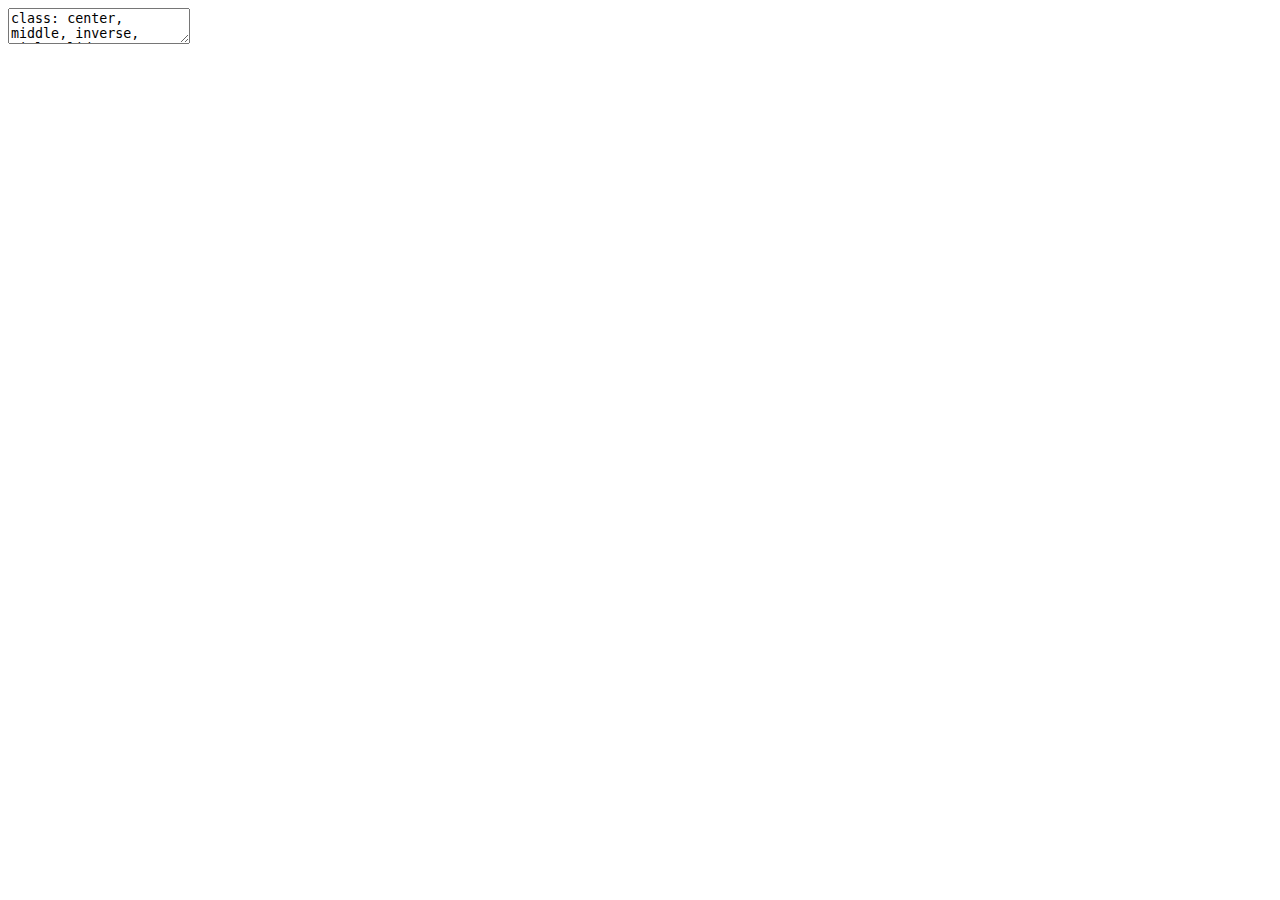
<file: index.html>
<!DOCTYPE html>
<html lang="" xml:lang="">
  <head>
    <title>Implementing RAP</title>
    <meta charset="utf-8" />
    <meta name="author" content="Cam Race" />
    <link rel="stylesheet" href="xaringan-themer.css" type="text/css" />
  </head>
  <body>
    <textarea id="source">
class: center, middle, inverse, title-slide

# Implementing RAP
## Statistics publication in DfE
### Cam Race
### 2020/09/14

---






# What I'll cover

Background
- implementing RAP across stats production in DfE


Related work
- documentation
- dissemination platform
- open data standards


Focused example of embedding RAP within the production process
- automated screening of data files
- tool sharing some benefits of RAP without needing the technical knowledge


Next steps and reflections

???

Want to update others on what we're doing

highlight things we've come across incase any of it is useful to others

to invite feedback/questions on what we've done and plan to do

---

# Who are we

Statistics Development Team - Data Insight and Statistics Division - DfE

Central team who:

- guide ~100 analysts producing DfE's publications

- are overseeing the development of a new dissemination platform

- set and encourage best practices in production processes


Team is made up of myself and Laura Selby


---
layout: true

# What is RAP

---

--

Don't worry, I'm not going to explain you what RAP is

--

'What is it'? is always the first question asked of us

Answering it clearly has been key to encouraging RAP across the analysts

--

To answer this question, we defined the broad scope of it

.center[![Arrows defining the scope of DfE RAP plan](examples/RAP-Scope-Arrow.png)]

???

This arrow shows the areas that all publication teams may have involvement in

Teams vary on the amount of this they cover, so it was important to set a clear scope for where this would apply to

Best value

- Where we can control

- RAP would bring benefits (i.e. not the writing of the publications (yet!))

---

That 'statistics production' scope broken down into objects and process

.center[![Overview of DfE RAP plan](examples/RAP-Process-Overview.png)]

???

It's less important the detail and more that we were defining it so clearly and breaking it into easily target-able objects

---

What this means in practice

.center[![Hexagons breaking down RAP to real world examples](examples/RAP-in-practice.png)]

???

We also took that a step further with the following diagram for breaking down what using RAP for that scope means in practice for teams

Highlight a couple of the hexagons, and then how this was all designed around making it easier to understand for the analysts

---
layout: false

# Explore Education Statistics

A big part of this has been utilising the new dissemination platform as a catalyst


Provided an ideal opportunity to review all aspects of our work


Our data files had to be standardised to run the platform off of the aggregated data, giving us a consistent end point to the pipeline I showed earlier


Brief demo of [Explore Education Statistics](https://explore-education-statistics.service.gov.uk/) to give context

???

Go to find stats, EY release, then first data block and table tool


---

# Guidance

A key part of RAP is documentation, and implementing RAP has been no different


We found that we had an ever increasing amount of documents laying around


Issues with finding things quickly, making sure it was the latest version, and for everyone else to do so too


So we made an [rmarkdown website](https://rsconnect/rsc/stats-production-guidance/) where all of our guidance is stored in a single, maintained place

--

Note that this is not publicly accessible, it is limited to DfE only as it runs off of our rsconnect servers

---
layout: true

# Data standards

---

Developed alongside Explore Education Statistics

Built around principles of tidy data

Essentially:

- Every row refers to a single observational unit

- Every column refers to a single variable 

- Specific standards around time and geography so the that platform can handle them

- Standards around best practices such as avoiding spaces in variable names

---

Benefits of these standards:

- Machine readable

- 3* open data standards

- Consistent across totally different areas for end users

- Consistency of end target - easier to write code that can be generalised across all of our files

---

Show two example files

These are included in the repo for reference

---

Now we have standards, how can we check against them?

--

All files are checked before being uploaded to the platform

I started off for a couple of months manually checking for:

- Are the right columns present
- Do they label things in line with the standards
- Is the structure appropriate / is each column a single variable
- Are there spaces in variable names

--

and this list kept growing...

--

and the number of files kept growing...

---
layout: false

# Data standards

Easy to see the motivations for automating this screening of files

- Save time

- Improve accuracy

- Increase reliability

- Remove single-person dependency

- Make it easier for analysts to do this themselves


???

Across the 60 publications we have at least 500 open data files

It was unrealistic for anyone to check these manually

I'm going to talk through some of the iterations we've had of the tool

and how/why it's evolved based on feedback

---

# First iteration

[Single script](https://github.com/dfe-analytical-services/ees-data-screener/blob/8d4ebdbe8507741cc58e19ac6ff8566939b9ea0d/checking_script.R) that I could use myself to automate the checking part of what I was doing

- Basic checks in an Rscript I had locally

- Output in console

- Run by myself, and manually fed back to teams

- Basic coverage, though fast, accurate, and reliable for the tests present

???

A number of things to improve - tests could fail early, which goes against the best practice in automated testing where you want maximum coverage, so that you can get as much useful information as possible, and minimise the need to rerun

---

# Second iteration

Created an [Rmarkdown report](examples/iteration1_report.html) to send to analysts - [GitHub repo](https://github.com/dfe-analytical-services/ees-data-screener/tree/70c37e6d83b2a6c83141949daf55d2ffed95e62b)

- Version controlled using git keeping the development process clear

- In a public github repo to make it accessible

- Saved me time manually checking through results in the console

- Gave an audit trail of the screening for future reference


---

# Third iteration

Similar structure, with more tests, summary stats and improved usability

- More options for selecting files

- Included a console only option for quick screening without a report for larger files

- Making it easier for analysts to see when there were issues flagged

- First time starting to think about the length of time the code takes to run as file sizes increased

- Made it easier for analysts to run this project themselves by using renv for package management


Give demonstration of using the tool locally - [GitHub repo](https://github.com/dfe-analytical-services/ees-data-screener)

---
layout: true

# Setup video

---

I found that I was spending hours of my time going through with analysts setting this up, repeating the same things over and over

So I recorded a 10 minute youtube video instead

???

Draw the comparison with code and copy/pasting lines as opposed to writing a reusable function

---

Walked through everything, including:
- The basics of getting the correct R and RStudio versions from the DfE software centre
- How to download/clone from GitHub
- How to unzip a compressed file
- How to open an R Project and run a script
- Then how to use the specific project I'd made

---

Saved myself sitting beside each of the analysts at their desks to do this


Effective in reducing repetitive queries to me, freeing my time


Empowered analysts to do this themselves and use R


Proved extremely popular


???

I'm also fairly sure that this alone dramatically increased the number of publication teams who had a version of R/RStudio on their machines in our department

---
layout: false

# renv

As great as renv is, there were still issues with it, it wasn't working for every person who wanted to run it

I ended up scrapping it in favour of [a temporary solution](https://github.com/dfe-analytical-services/ees-data-screener) to tide me over until the next iteration came along


- .Rprofile script automatically sets the library to match working directory of the project

- library folder with the packages needed in it saved in the project directory

???

Not a sustainable solution, and despite this I still recommend renv, though this was a short term thing that worked, and worked more reliably than renv was doing at the time

Go to repo and show rprofile and library scripts

---
layout: true

# Current iteration 

---

Converted the code to make an [R Shiny app](https://rsconnect/rsc/dfe-published-data-qa/)

- Back to renv

- Removes R and Rstudio barrier

- Reduces dependency issues to server only

- Single version of the truth

- Increased speed by refactoring code

- Increased test coverage 

- Automated tests on the app using testthat and shinytest that run locally

???

using profvis to profile code, highlight slowest parts and refactored accordingly

130mb file, previously had 36 tests, taking over 4 minutes

Now have 60 tests and running in around 13 seconds

now 60 checks and counting, with preliminary stages to allow for maximum coverage while minimising confusing cross-errors where possible

go to repo and show rprofile script for handy functions when developing for tests and formatting code

---

Feedback has been fantastic, overwhelmingly positive

Easy to use

Far quicker to screen files

Far quicker to use within the analysts process

Reduces human error significantly

I've learnt an incredible amount by doing it

---
layout: true

# Next steps

---

### This week

Integrate automated tests into DevOps deployment pipeline - have struggled so far, though looking at options

---

### This month

Expand app to automate the production of generalised QA reports if a file passes

- Explore the data with plots, summary stats and more

- Trying to lower the barrier to the benefits of automating common tasks

- Though alongside this is a push for teams to build their own specific QA with guidance and examples

---

### Generally

Continue to build on documentation, and features/code to help analysts make the most of RAP


Working with teams towards the 'single production script' ideal

---
layout: true

# Recap

---

Remember this?

.center[![Overview of DfE RAP plan](examples/RAP-Process-Overview.png)]

???

Highlight the screener and how this example is just one part of the scope for where we're implementing RAP

---

Have a clearly defined plan


First principles and what does it mean in practice?


Utilising a variety of methods to get information across


Important not to neglect the basics


Tool for analysts being able to quickly feel benefits of RAP principles without technical knowledge


Making RAP work with the analysts as well as the analysts working with RAP

---

layout: false

class: center, middle

# Thanks!

https://cjrace.github.io/20200914-rap-champions-presentation/index.html

Made with [xarigan](https://bookdown.org/yihui/rmarkdown/xaringan.html) rmarkdown extension

Any questions?

Contact: [cameron.race@education.gov.uk](mailto:cameron.race@education.gov.uk)

???

Thank you all for listening

Slides are available at that link there using GitHub pages

This was made with xarigan package, which is an extension for rmarkdown, and I'd really recommend you check it out, the amount of flexibility is incredible and the keyboard shortcuts are really nice when presenting

I think there's a few minutes now if anyone has any questions, though there's also my email there if you have questions or suggestions afterwards
    </textarea>
<style data-target="print-only">@media screen {.remark-slide-container{display:block;}.remark-slide-scaler{box-shadow:none;}}</style>
<script src="https://remarkjs.com/downloads/remark-latest.min.js"></script>
<script>var slideshow = remark.create();
if (window.HTMLWidgets) slideshow.on('afterShowSlide', function (slide) {
  window.dispatchEvent(new Event('resize'));
});
(function(d) {
  var s = d.createElement("style"), r = d.querySelector(".remark-slide-scaler");
  if (!r) return;
  s.type = "text/css"; s.innerHTML = "@page {size: " + r.style.width + " " + r.style.height +"; }";
  d.head.appendChild(s);
})(document);

(function(d) {
  var el = d.getElementsByClassName("remark-slides-area");
  if (!el) return;
  var slide, slides = slideshow.getSlides(), els = el[0].children;
  for (var i = 1; i < slides.length; i++) {
    slide = slides[i];
    if (slide.properties.continued === "true" || slide.properties.count === "false") {
      els[i - 1].className += ' has-continuation';
    }
  }
  var s = d.createElement("style");
  s.type = "text/css"; s.innerHTML = "@media print { .has-continuation { display: none; } }";
  d.head.appendChild(s);
})(document);
// delete the temporary CSS (for displaying all slides initially) when the user
// starts to view slides
(function() {
  var deleted = false;
  slideshow.on('beforeShowSlide', function(slide) {
    if (deleted) return;
    var sheets = document.styleSheets, node;
    for (var i = 0; i < sheets.length; i++) {
      node = sheets[i].ownerNode;
      if (node.dataset["target"] !== "print-only") continue;
      node.parentNode.removeChild(node);
    }
    deleted = true;
  });
})();
(function() {
  "use strict"
  // Replace <script> tags in slides area to make them executable
  var scripts = document.querySelectorAll(
    '.remark-slides-area .remark-slide-container script'
  );
  if (!scripts.length) return;
  for (var i = 0; i < scripts.length; i++) {
    var s = document.createElement('script');
    var code = document.createTextNode(scripts[i].textContent);
    s.appendChild(code);
    var scriptAttrs = scripts[i].attributes;
    for (var j = 0; j < scriptAttrs.length; j++) {
      s.setAttribute(scriptAttrs[j].name, scriptAttrs[j].value);
    }
    scripts[i].parentElement.replaceChild(s, scripts[i]);
  }
})();
(function() {
  var links = document.getElementsByTagName('a');
  for (var i = 0; i < links.length; i++) {
    if (/^(https?:)?\/\//.test(links[i].getAttribute('href'))) {
      links[i].target = '_blank';
    }
  }
})();</script>

<script>
slideshow._releaseMath = function(el) {
  var i, text, code, codes = el.getElementsByTagName('code');
  for (i = 0; i < codes.length;) {
    code = codes[i];
    if (code.parentNode.tagName !== 'PRE' && code.childElementCount === 0) {
      text = code.textContent;
      if (/^\\\((.|\s)+\\\)$/.test(text) || /^\\\[(.|\s)+\\\]$/.test(text) ||
          /^\$\$(.|\s)+\$\$$/.test(text) ||
          /^\\begin\{([^}]+)\}(.|\s)+\\end\{[^}]+\}$/.test(text)) {
        code.outerHTML = code.innerHTML;  // remove <code></code>
        continue;
      }
    }
    i++;
  }
};
slideshow._releaseMath(document);
</script>
<!-- dynamically load mathjax for compatibility with self-contained -->
<script>
(function () {
  var script = document.createElement('script');
  script.type = 'text/javascript';
  script.src  = 'https://mathjax.rstudio.com/latest/MathJax.js?config=TeX-MML-AM_CHTML';
  if (location.protocol !== 'file:' && /^https?:/.test(script.src))
    script.src  = script.src.replace(/^https?:/, '');
  document.getElementsByTagName('head')[0].appendChild(script);
})();
</script>
  </body>
</html>
</file>
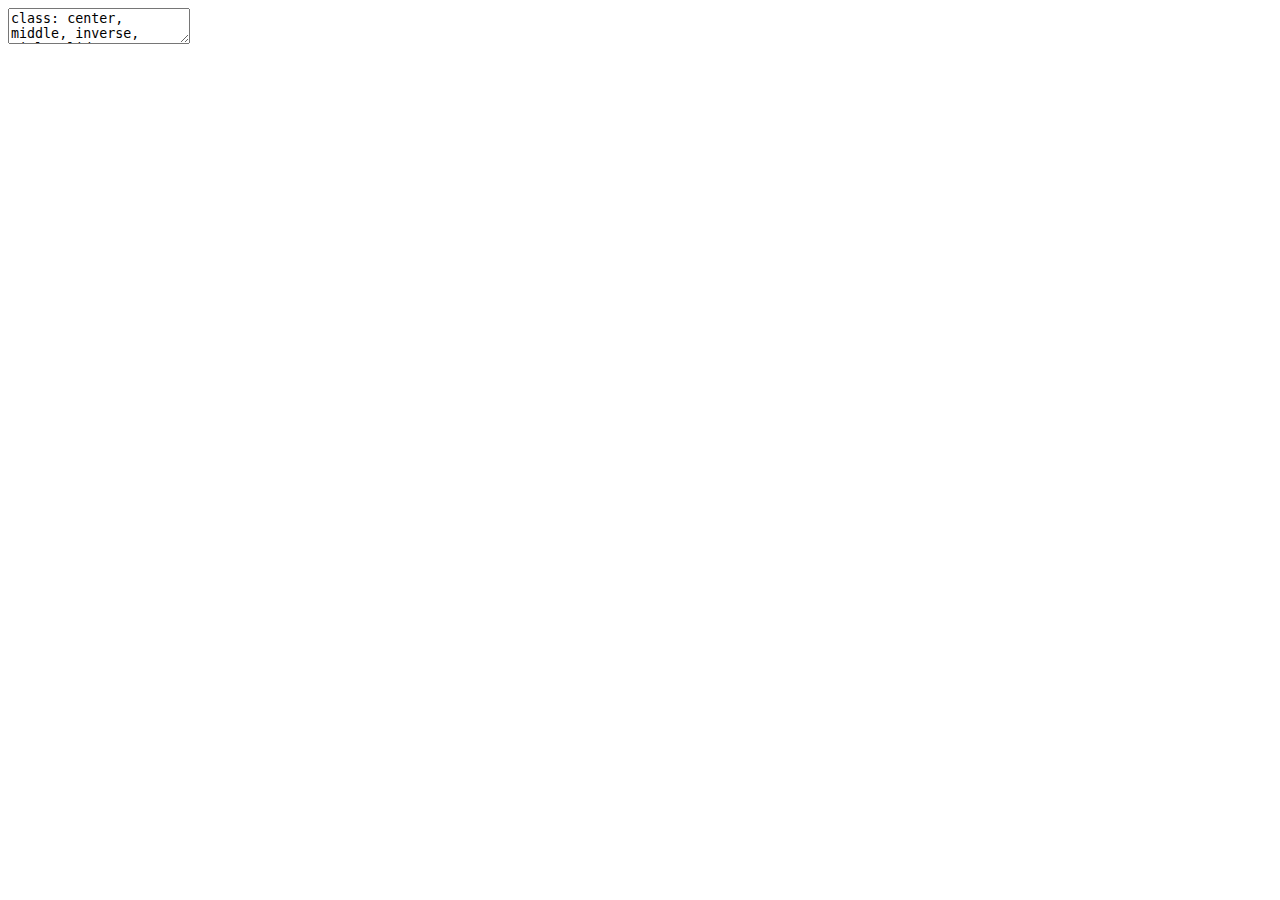
<file: presentation.html>
<!DOCTYPE html>
<html lang="" xml:lang="">
  <head>
    <title>Implementing RAP</title>
    <meta charset="utf-8" />
    <meta name="author" content="Cam Race" />
    <script src="presentation_files/header-attrs-2.24/header-attrs.js"></script>
    <link rel="stylesheet" href="xaringan-themer.css" type="text/css" />
  </head>
  <body>
    <textarea id="source">
class: center, middle, inverse, title-slide

.title[
# Implementing RAP
]
.subtitle[
## Statistics publication in DfE
]
.author[
### Cam Race
]
.date[
### 2020/09/14
]

---






# What I'll cover

Background
- implementing RAP across stats production in DfE


Related work
- documentation
- dissemination platform
- open data standards


Focused example of embedding RAP within the production process
- automated screening of data files
- tool sharing some benefits of RAP without needing the technical knowledge


Next steps and reflections

???

Want to update others on what we're doing

highlight things we've come across incase any of it is useful to others

to invite feedback/questions on what we've done and plan to do

---

# Who are we

Statistics Development Team - Data Insight and Statistics Division - DfE

Central team who:

- guide ~100 analysts producing DfE's publications

- are overseeing the development of a new dissemination platform

- set and encourage best practices in production processes


Team is made up of myself and Laura Selby


---
layout: true

# What is RAP

---

--

Don't worry, I'm not going to explain you what RAP is

--

'What is it'? is always the first question asked of us

Answering it clearly has been key to encouraging RAP across the analysts

--

To answer this question, we defined the broad scope of it

.center[![Arrows defining the scope of DfE RAP plan](examples/RAP-Scope-Arrow.png)]

???

This arrow shows the areas that all publication teams may have involvement in

Teams vary on the amount of this they cover, so it was important to set a clear scope for where this would apply to

Best value

- Where we can control

- RAP would bring benefits (i.e. not the writing of the publications (yet!))

---

That 'statistics production' scope broken down into objects and process

.center[![Overview of DfE RAP plan](examples/RAP-Process-Overview.png)]

???

It's less important the detail and more that we were defining it so clearly and breaking it into easily target-able objects

---

What this means in practice

.center[![Hexagons breaking down RAP to real world examples](examples/RAP-in-practice.png)]

???

We also took that a step further with the following diagram for breaking down what using RAP for that scope means in practice for teams

Highlight a couple of the hexagons, and then how this was all designed around making it easier to understand for the analysts

---
layout: false

# Explore Education Statistics

A big part of this has been utilising the new dissemination platform as a catalyst


Provided an ideal opportunity to review all aspects of our work


Our data files had to be standardised to run the platform off of the aggregated data, giving us a consistent end point to the pipeline I showed earlier


Brief demo of [Explore Education Statistics](https://explore-education-statistics.service.gov.uk/) to give context

???

Go to find stats, EY release, then first data block and table tool


---

# Guidance

A key part of RAP is documentation, and implementing RAP has been no different


We found that we had an ever increasing amount of documents laying around


Issues with finding things quickly, making sure it was the latest version, and for everyone else to do so too


So we made an [rmarkdown website](https://rsconnect/rsc/stats-production-guidance/) where all of our guidance is stored in a single, maintained place

--

Note that this is not publicly accessible, it is limited to DfE only as it runs off of our rsconnect servers

---
layout: true

# Data standards

---

Developed alongside Explore Education Statistics

Built around principles of tidy data

Essentially:

- Every row refers to a single observational unit

- Every column refers to a single variable 

- Specific standards around time and geography so the that platform can handle them

- Standards around best practices such as avoiding spaces in variable names

---

Benefits of these standards:

- Machine readable

- 3* open data standards

- Consistent across totally different areas for end users

- Consistency of end target - easier to write code that can be generalised across all of our files

---

Show two example files

These are included in the repo for reference

---

Now we have standards, how can we check against them?

--

All files are checked before being uploaded to the platform

I started off for a couple of months manually checking for:

- Are the right columns present
- Do they label things in line with the standards
- Is the structure appropriate / is each column a single variable
- Are there spaces in variable names

--

and this list kept growing...

--

and the number of files kept growing...

---
layout: false

# Data standards

Easy to see the motivations for automating this screening of files

- Save time

- Improve accuracy

- Increase reliability

- Remove single-person dependency

- Make it easier for analysts to do this themselves


???

Across the 60 publications we have at least 500 open data files

It was unrealistic for anyone to check these manually

I'm going to talk through some of the iterations we've had of the tool

and how/why it's evolved based on feedback

---

# First iteration

[Single script](https://github.com/dfe-analytical-services/ees-data-screener/blob/8d4ebdbe8507741cc58e19ac6ff8566939b9ea0d/checking_script.R) that I could use myself to automate the checking part of what I was doing

- Basic checks in an Rscript I had locally

- Output in console

- Run by myself, and manually fed back to teams

- Basic coverage, though fast, accurate, and reliable for the tests present

???

A number of things to improve - tests could fail early, which goes against the best practice in automated testing where you want maximum coverage, so that you can get as much useful information as possible, and minimise the need to rerun

---

# Second iteration

Created an [Rmarkdown report](examples/iteration1_report.html) to send to analysts - [GitHub repo](https://github.com/dfe-analytical-services/ees-data-screener/tree/70c37e6d83b2a6c83141949daf55d2ffed95e62b)

- Version controlled using git keeping the development process clear

- In a public github repo to make it accessible

- Saved me time manually checking through results in the console

- Gave an audit trail of the screening for future reference


---

# Third iteration

Similar structure, with more tests, summary stats and improved usability

- More options for selecting files

- Included a console only option for quick screening without a report for larger files

- Making it easier for analysts to see when there were issues flagged

- First time starting to think about the length of time the code takes to run as file sizes increased

- Made it easier for analysts to run this project themselves by using renv for package management


Give demonstration of using the tool locally - [GitHub repo](https://github.com/dfe-analytical-services/ees-data-screener)

---
layout: true

# Setup video

---

I found that I was spending hours of my time going through with analysts setting this up, repeating the same things over and over

So I recorded a 10 minute youtube video instead

???

Draw the comparison with code and copy/pasting lines as opposed to writing a reusable function

---

Walked through everything, including:
- The basics of getting the correct R and RStudio versions from the DfE software centre
- How to download/clone from GitHub
- How to unzip a compressed file
- How to open an R Project and run a script
- Then how to use the specific project I'd made

---

Saved myself sitting beside each of the analysts at their desks to do this


Effective in reducing repetitive queries to me, freeing my time


Empowered analysts to do this themselves and use R


Proved extremely popular


???

I'm also fairly sure that this alone dramatically increased the number of publication teams who had a version of R/RStudio on their machines in our department

---
layout: false

# renv

As great as renv is, there were still issues with it, it wasn't working for every person who wanted to run it

I ended up scrapping it in favour of [a temporary solution](https://github.com/dfe-analytical-services/ees-data-screener) to tide me over until the next iteration came along


- .Rprofile script automatically sets the library to match working directory of the project

- library folder with the packages needed in it saved in the project directory

???

Not a sustainable solution, and despite this I still recommend renv, though this was a short term thing that worked, and worked more reliably than renv was doing at the time

Go to repo and show rprofile and library scripts

---
layout: true

# Current iteration 

---

Converted the code to make an [R Shiny app](https://rsconnect/rsc/dfe-published-data-qa/)

- Back to renv

- Removes R and Rstudio barrier

- Reduces dependency issues to server only

- Single version of the truth

- Increased speed by refactoring code

- Increased test coverage 

- Automated tests on the app using testthat and shinytest that run locally

???

using profvis to profile code, highlight slowest parts and refactored accordingly

130mb file, previously had 36 tests, taking over 4 minutes

Now have 60 tests and running in around 13 seconds

now 60 checks and counting, with preliminary stages to allow for maximum coverage while minimising confusing cross-errors where possible

go to repo and show rprofile script for handy functions when developing for tests and formatting code

---

Feedback has been fantastic, overwhelmingly positive

Easy to use

Far quicker to screen files

Far quicker to use within the analysts process

Reduces human error significantly

I've learnt an incredible amount by doing it

---
layout: true

# Next steps

---

### This week

Integrate automated tests into DevOps deployment pipeline - have struggled so far, though looking at options

---

### This month

Expand app to automate the production of generalised QA reports if a file passes

- Explore the data with plots, summary stats and more

- Trying to lower the barrier to the benefits of automating common tasks

- Though alongside this is a push for teams to build their own specific QA with guidance and examples

---

### Generally

Continue to build on documentation, and features/code to help analysts make the most of RAP


Working with teams towards the 'single production script' ideal

---
layout: true

# Recap

---

Remember this?

.center[![Overview of DfE RAP plan](examples/RAP-Process-Overview.png)]

???

Highlight the screener and how this example is just one part of the scope for where we're implementing RAP

---

Have a clearly defined plan


First principles and what does it mean in practice?


Utilising a variety of methods to get information across


Important not to neglect the basics


Tool for analysts being able to quickly feel benefits of RAP principles without technical knowledge


Making RAP work with the analysts as well as the analysts working with RAP

---

layout: false

class: center, middle

# Thanks!

https://cjrace.github.io/20200914-rap-champions-presentation/index.html

Made with [xarigan](https://bookdown.org/yihui/rmarkdown/xaringan.html) rmarkdown extension

Any questions?

Contact: [cameron.race@education.gov.uk](mailto:cameron.race@education.gov.uk)

???

Thank you all for listening

Slides are available at that link there using GitHub pages

This was made with xarigan package, which is an extension for rmarkdown, and I'd really recommend you check it out, the amount of flexibility is incredible and the keyboard shortcuts are really nice when presenting

I think there's a few minutes now if anyone has any questions, though there's also my email there if you have questions or suggestions afterwards
    </textarea>
<style data-target="print-only">@media screen {.remark-slide-container{display:block;}.remark-slide-scaler{box-shadow:none;}}</style>
<script src="https://remarkjs.com/downloads/remark-latest.min.js"></script>
<script>var slideshow = remark.create();
if (window.HTMLWidgets) slideshow.on('afterShowSlide', function (slide) {
  window.dispatchEvent(new Event('resize'));
});
(function(d) {
  var s = d.createElement("style"), r = d.querySelector(".remark-slide-scaler");
  if (!r) return;
  s.type = "text/css"; s.innerHTML = "@page {size: " + r.style.width + " " + r.style.height +"; }";
  d.head.appendChild(s);
})(document);

(function(d) {
  var el = d.getElementsByClassName("remark-slides-area");
  if (!el) return;
  var slide, slides = slideshow.getSlides(), els = el[0].children;
  for (var i = 1; i < slides.length; i++) {
    slide = slides[i];
    if (slide.properties.continued === "true" || slide.properties.count === "false") {
      els[i - 1].className += ' has-continuation';
    }
  }
  var s = d.createElement("style");
  s.type = "text/css"; s.innerHTML = "@media print { .has-continuation { display: none; } }";
  d.head.appendChild(s);
})(document);
// delete the temporary CSS (for displaying all slides initially) when the user
// starts to view slides
(function() {
  var deleted = false;
  slideshow.on('beforeShowSlide', function(slide) {
    if (deleted) return;
    var sheets = document.styleSheets, node;
    for (var i = 0; i < sheets.length; i++) {
      node = sheets[i].ownerNode;
      if (node.dataset["target"] !== "print-only") continue;
      node.parentNode.removeChild(node);
    }
    deleted = true;
  });
})();
// add `data-at-shortcutkeys` attribute to <body> to resolve conflicts with JAWS
// screen reader (see PR #262)
(function(d) {
  let res = {};
  d.querySelectorAll('.remark-help-content table tr').forEach(tr => {
    const t = tr.querySelector('td:nth-child(2)').innerText;
    tr.querySelectorAll('td:first-child .key').forEach(key => {
      const k = key.innerText;
      if (/^[a-z]$/.test(k)) res[k] = t;  // must be a single letter (key)
    });
  });
  d.body.setAttribute('data-at-shortcutkeys', JSON.stringify(res));
})(document);
(function() {
  "use strict"
  // Replace <script> tags in slides area to make them executable
  var scripts = document.querySelectorAll(
    '.remark-slides-area .remark-slide-container script'
  );
  if (!scripts.length) return;
  for (var i = 0; i < scripts.length; i++) {
    var s = document.createElement('script');
    var code = document.createTextNode(scripts[i].textContent);
    s.appendChild(code);
    var scriptAttrs = scripts[i].attributes;
    for (var j = 0; j < scriptAttrs.length; j++) {
      s.setAttribute(scriptAttrs[j].name, scriptAttrs[j].value);
    }
    scripts[i].parentElement.replaceChild(s, scripts[i]);
  }
})();
(function() {
  var links = document.getElementsByTagName('a');
  for (var i = 0; i < links.length; i++) {
    if (/^(https?:)?\/\//.test(links[i].getAttribute('href'))) {
      links[i].target = '_blank';
    }
  }
})();</script>

<script>
slideshow._releaseMath = function(el) {
  var i, text, code, codes = el.getElementsByTagName('code');
  for (i = 0; i < codes.length;) {
    code = codes[i];
    if (code.parentNode.tagName !== 'PRE' && code.childElementCount === 0) {
      text = code.textContent;
      if (/^\\\((.|\s)+\\\)$/.test(text) || /^\\\[(.|\s)+\\\]$/.test(text) ||
          /^\$\$(.|\s)+\$\$$/.test(text) ||
          /^\\begin\{([^}]+)\}(.|\s)+\\end\{[^}]+\}$/.test(text)) {
        code.outerHTML = code.innerHTML;  // remove <code></code>
        continue;
      }
    }
    i++;
  }
};
slideshow._releaseMath(document);
</script>
<!-- dynamically load mathjax for compatibility with self-contained -->
<script>
(function () {
  var script = document.createElement('script');
  script.type = 'text/javascript';
  script.src  = 'https://mathjax.rstudio.com/latest/MathJax.js?config=TeX-MML-AM_CHTML';
  if (location.protocol !== 'file:' && /^https?:/.test(script.src))
    script.src  = script.src.replace(/^https?:/, '');
  document.getElementsByTagName('head')[0].appendChild(script);
})();
</script>
  </body>
</html>
</file>
<file: xaringan-themer.css>
/* -------------------------------------------------------
 *
 *     !! This file was generated by xaringanthemer !!
 *
 *  Changes made to this file directly will be overwritten
 *  if you used xaringanthemer in your xaringan slides Rmd
 *
 *  Issues or likes?
 *    - https://github.com/gadenbuie/xaringanthemer
 *    - https://www.garrickadenbuie.com
 *
 *  Need help? Try:
 *    - vignette(package = "xaringanthemer")
 *    - ?xaringanthemer::style_xaringan
 *    - xaringan wiki: https://github.com/yihui/xaringan/wiki
 *    - remarkjs wiki: https://github.com/gnab/remark/wiki
 *
 *  Version: 0.4.2
 *
 * ------------------------------------------------------- */
@import url(https://fonts.googleapis.com/css?family=Poppins:250,250i&display=swap);
@import url(https://fonts.googleapis.com/css?family=Poppins:400&display=swap);
@import url(https://fonts.googleapis.com/css?family=IBM+Plex+Mono&display=swap);


:root {
  /* Fonts */
  --text-font-family: Poppins;
  --text-font-is-google: 1;
  --text-font-family-fallback: -apple-system, BlinkMacSystemFont, avenir next, avenir, helvetica neue, helvetica, Ubuntu, roboto, noto, segoe ui, arial;
  --text-font-base: sans-serif;
  --header-font-family: Poppins;
  --header-font-is-google: 1;
  --header-font-family-fallback: Georgia, serif;
  --code-font-family: 'IBM Plex Mono';
  --code-font-is-google: 1;
  --base-font-size: 20px;
  --text-font-size: 1rem;
  --code-font-size: 0.9rem;
  --code-inline-font-size: 1em;
  --header-h1-font-size: 2.75rem;
  --header-h2-font-size: 2.25rem;
  --header-h3-font-size: 1.75rem;

  /* Colors */
  --text-color: #FEFDFD;
  --header-color: #F97B64;
  --background-color: #1F4257;
  --link-color: #F97B64;
  --text-bold-color: #F97B64;
  --code-highlight-color: rgba(255,255,0,0.5);
  --inverse-text-color: #1F4257;
  --inverse-background-color: #F97B64;
  --inverse-header-color: #1F4257;
  --inverse-link-color: #F97B64;
  --title-slide-background-color: #1F4257;
  --title-slide-text-color: #F97B64;
  --header-background-color: #F97B64;
  --header-background-text-color: #1F4257;
  --primary: #1F4257;
  --secondary: #F97B64;
}

html {
  font-size: var(--base-font-size);
}

body {
  font-family: var(--text-font-family), var(--text-font-family-fallback), var(--text-font-base);
  font-weight: 250;
  color: var(--text-color);
}
h1, h2, h3 {
  font-family: var(--header-font-family), var(--header-font-family-fallback);
  font-weight: 600;
  color: var(--header-color);
}
.remark-slide-content {
  background-color: var(--background-color);
  font-size: 1rem;
  padding: 16px 64px 16px 64px;
  width: 100%;
  height: 100%;
}
.remark-slide-content h1 {
  font-size: var(--header-h1-font-size);
}
.remark-slide-content h2 {
  font-size: var(--header-h2-font-size);
}
.remark-slide-content h3 {
  font-size: var(--header-h3-font-size);
}
.remark-code, .remark-inline-code {
  font-family: var(--code-font-family), Menlo, Consolas, Monaco, Liberation Mono, Lucida Console, monospace;
}
.remark-code {
  font-size: var(--code-font-size);
}
.remark-inline-code {
  font-size: var(--code-inline-font-size);
  color: #F97B64;
}
.remark-slide-number {
  color: #FEFDFD;
  opacity: 1;
  font-size: 0.9rem;
}
strong {
  font-weight: bold;
  color: var(--text-bold-color);
}
a, a > code {
  color: var(--link-color);
  text-decoration: none;
}
.footnote {
  position: absolute;
  bottom: 60px;
  padding-right: 4em;
  font-size: 0.9em;
}
.remark-code-line-highlighted {
  background-color: var(--code-highlight-color);
}
.inverse {
  background-color: var(--inverse-background-color);
  color: var(--inverse-text-color);
  
}
.inverse h1, .inverse h2, .inverse h3 {
  color: var(--inverse-header-color);
}
.inverse a, .inverse a > code {
  color: var(--inverse-link-color);
}
.title-slide, .title-slide h1, .title-slide h2, .title-slide h3 {
  color: var(--title-slide-text-color);
}
.title-slide {
  background-color: var(--title-slide-background-color);
}
.title-slide .remark-slide-number {
  display: none;
}
/* Two-column layout */
.left-column {
  width: 20%;
  height: 92%;
  float: left;
}
.left-column h2, .left-column h3 {
  color: #F97B6499;
}
.left-column h2:last-of-type, .left-column h3:last-child {
  color: #F97B64;
}
.right-column {
  width: 75%;
  float: right;
  padding-top: 1em;
}
.pull-left {
  float: left;
  width: 47%;
}
.pull-right {
  float: right;
  width: 47%;
}
.pull-right + * {
  clear: both;
}
img, video, iframe {
  max-width: 100%;
}
blockquote {
  border-left: solid 5px #F97B6480;
  padding-left: 1em;
}
.remark-slide table {
  margin: auto;
  border-top: 1px solid #666;
  border-bottom: 1px solid #666;
}
.remark-slide table thead th {
  border-bottom: 1px solid #ddd;
}
th, td {
  padding: 5px;
}
.remark-slide table:not(.table-unshaded) thead,
.remark-slide table:not(.table-unshaded) tfoot,
.remark-slide table:not(.table-unshaded) tr:nth-child(even) {
  background: #E8ECEE;
}
table.dataTable tbody {
  background-color: var(--background-color);
  color: var(--text-color);
}
table.dataTable.display tbody tr.odd {
  background-color: var(--background-color);
}
table.dataTable.display tbody tr.even {
  background-color: #E8ECEE;
}
table.dataTable.hover tbody tr:hover, table.dataTable.display tbody tr:hover {
  background-color: rgba(255, 255, 255, 0.5);
}
.dataTables_wrapper .dataTables_length, .dataTables_wrapper .dataTables_filter, .dataTables_wrapper .dataTables_info, .dataTables_wrapper .dataTables_processing, .dataTables_wrapper .dataTables_paginate {
  color: var(--text-color);
}
.dataTables_wrapper .dataTables_paginate .paginate_button {
  color: var(--text-color) !important;
}

/* Horizontal alignment of code blocks */
.remark-slide-content.left pre,
.remark-slide-content.center pre,
.remark-slide-content.right pre {
  text-align: start;
  width: max-content;
  max-width: 100%;
}
.remark-slide-content.left pre,
.remark-slide-content.right pre {
  min-width: 50%;
  min-width: min(40ch, 100%);
}
.remark-slide-content.center pre {
  min-width: 66%;
  min-width: min(50ch, 100%);
}
.remark-slide-content.left pre {
  margin-left: unset;
  margin-right: auto;
}
.remark-slide-content.center pre {
  margin-left: auto;
  margin-right: auto;
}
.remark-slide-content.right pre {
  margin-left: auto;
  margin-right: unset;
}

/* Slide Header Background for h1 elements */
.remark-slide-content.header_background > h1 {
  display: block;
  position: absolute;
  top: 0;
  left: 0;
  width: 100%;
  background: var(--header-background-color);
  color: var(--header-background-text-color);
  padding: 2rem 64px 1.5rem 64px;
  margin-top: 0;
  box-sizing: border-box;
}
.remark-slide-content.header_background {
  padding-top: 7rem;
}

@page { margin: 0; }
@media print {
  .remark-slide-scaler {
    width: 100% !important;
    height: 100% !important;
    transform: scale(1) !important;
    top: 0 !important;
    left: 0 !important;
  }
}

.primary {
  color: var(--primary);
}
.bg-primary {
  background-color: var(--primary);
}
.secondary {
  color: var(--secondary);
}
.bg-secondary {
  background-color: var(--secondary);
}
</file>
